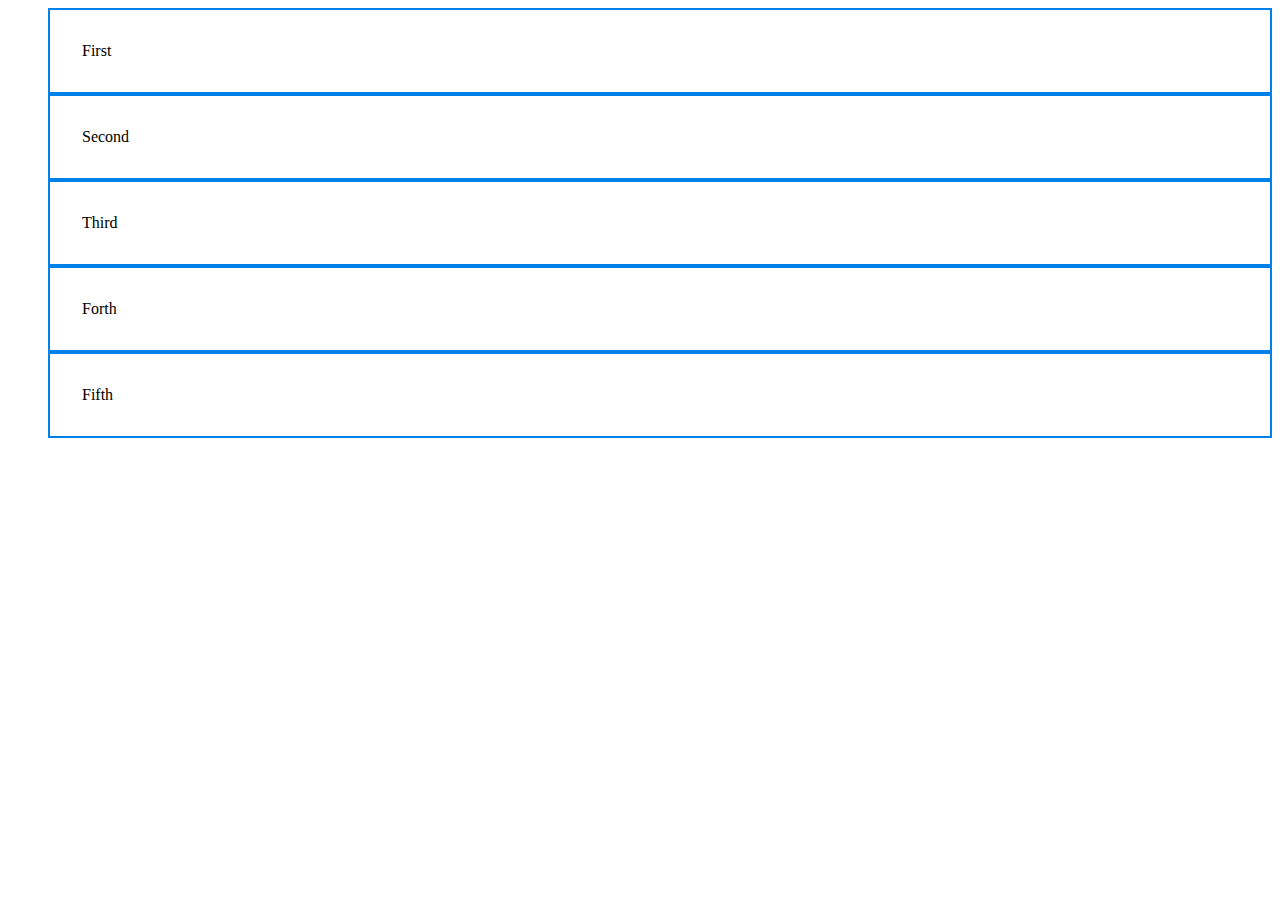
<file: index.html>
<html lang="en">
<head>
    <meta charset="UTF-8">
    <meta http-equiv="X-UA-Compatible" content="IE=edge">
    <meta name="viewport" content="width=device-width, initial-scale=1.0">
    <title>Document</title>
</head>
<body>
    <script type="module" src="./list.js" defer></script>
    <script type="module" src="./searchItems.js" defer></script>
    <script type="module" src="./wordCounter.js" defer></script>
    <script type="module" src="./progress.js" defer></script>
    <script type="module" src="./dataTrial.js" defer></script>
    <!-- <script src="./polyfill.js" defer></script>
    <script src="./objProps.js" defer></script>
    <script src="./factoryPattern.js" defer></script>
    <script src="./singletonPattern.js" defer></script> -->
    <script src="./draggable-list.js" defer></script>
    <link rel="stylesheet" href="styles.css">

    <!-- <script src="./regex.js" defer></script> -->

    <!-- <multi-list></multi-list>
    <search-input ></search-input>
    <word-count></word-count> -->
    <drag-list></drag-list>

    <!--Method to set non-standard attribute or property on html tag (setter, getter or setAttribute with JSON.stringify)-->
    <!-- <data-trial data-info=""></data-trial>

    <script defer>
        const users = [
            {name: 'Tabish',  role: 'Dev'},
            {
                name: 'Mohid',
                role: 'Dev'
            },
            {
                name: 'Fida',
                role: 'Dev'
            },
            {
                name: 'Ahtasham',
                role: 'Dev'
            },
            {
                name: 'Steve',
                role: 'Dev'
            }
        ]
        // document.querySelector('data-trial').setAttribute('data-info', JSON.stringify(users)) // alternative method
        const u = document.querySelector('data-trial')
        u.Value = users -->
    <!-- </script> -->

</body>
</html>
</file>
<file: styles.css>
:root {
    --blue: #0081e9;
    --light-blue: #7CB9E8;
}
</file>
